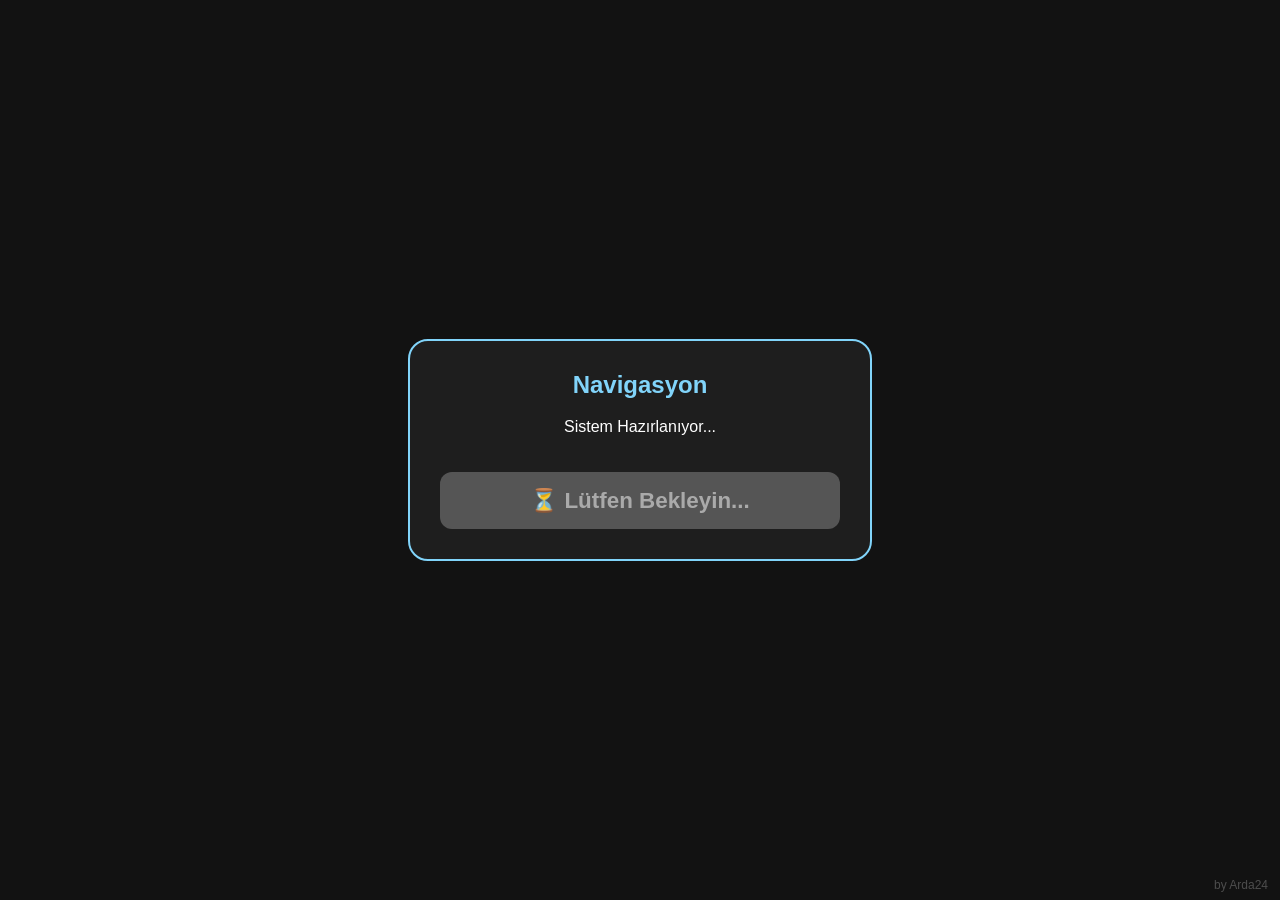
<file: ar.html>
<!DOCTYPE html>
<html lang="tr">
<head>
    <meta charset="UTF-8">
    <meta name="viewport" content="width=device-width, initial-scale=1.0">
    <title>Hastane AR Navigasyon</title>
    <script src="https://aframe.io/releases/1.4.1/aframe.min.js"></script>
    <script src="config.js"></script>
    <style>
        :root { --accent: #81D4FA; --bg: #121212; }
        body { margin: 0; overflow: hidden; font-family: 'Segoe UI', sans-serif; background: var(--bg); color: white; transition: background 0.3s; }
        
        #overlay-container { position: absolute; top: 0; left: 0; width: 100%; height: 100%; pointer-events: none; z-index: 1000; }
        
        /* Modern Üst Bar */
        #top-bar {
            position: absolute; top: 20px; left: 50%; transform: translateX(-50%);
            width: 85%; max-width: 400px; background: rgba(18, 18, 18, 0.9);
            backdrop-filter: blur(10px); border: 2px solid var(--accent); border-radius: 20px;
            padding: 15px; text-align: center; display: none; box-shadow: 0 8px 20px rgba(0,0,0,0.6);
        }
        .distance-text { font-size: 1.8rem; font-weight: bold; color: var(--accent); margin: 5px 0; }
        .instruction-text { font-size: 1rem; color: #E0E0E0; }

        /* Modern Hamburger Menü */
        #menu-btn { position: absolute; top: 25px; right: 20px; background: rgba(18, 18, 18, 0.9); border: 1px solid var(--accent); color: white; border-radius: 12px; padding: 10px 15px; cursor: pointer; font-size: 1.5rem; pointer-events: auto; display: none; }
        #menu-panel { display: none; position: absolute; top: 75px; right: 20px; width: 250px; background: rgba(18, 18, 18, 0.95); border: 1px solid #333; border-radius: 15px; pointer-events: auto; padding: 15px; box-shadow: 0 10px 30px rgba(0,0,0,0.8); }
        .menu-action { width: 100%; padding: 12px; background: var(--accent); color: black; border: none; border-radius: 8px; font-weight: bold; cursor: pointer; margin-top: 10px; }

        /* Giriş Ekranı */
        #intro-screen { position: fixed; top: 0; left: 0; width: 100vw; height: 100vh; background: var(--bg); display: flex; flex-direction: column; justify-content: center; align-items: center; z-index: 2000; padding: 20px; box-sizing: border-box; }
        .instruction-box { background: rgba(255,255,255,0.05); padding: 30px; border-radius: 20px; border: 2px solid var(--accent); text-align: center; max-width: 400px; width: 100%; }
        
        #start-ar-btn { background: var(--accent); color: #000; font-size: 1.4rem; font-weight: bold; padding: 15px; border: none; border-radius: 12px; cursor: pointer; width: 100%; margin-top: 20px; transition: background 0.3s; }
        #start-ar-btn:disabled { background: #555; color: #aaa; cursor: not-allowed; }

        .watermark { position: fixed; bottom: 8px; right: 12px; font-size: 0.75rem; color: rgba(255, 255, 255, 0.25); pointer-events: none; z-index: 10000; }
    </style>
</head>
<body>

    <div id="intro-screen">
        <div class="instruction-box">
            <h2 id="target-title" style="color: var(--accent); margin-top:0;">Navigasyon</h2>
            <p id="target-desc">Sistem Hazırlanıyor...</p>
            <button id="start-ar-btn" disabled>⏳ Lütfen Bekleyin...</button>
        </div>
    </div>

    <div id="overlay-container">
        <div id="top-bar">
            <div class="instruction-text" id="ui-instruction">İlerleyiniz</div>
            <div class="distance-text"><span id="ui-distance">--</span> m</div>
        </div>

        <button id="menu-btn" onclick="toggleMenu()">☰</button>
        <div id="menu-panel">
            <div style="font-weight: bold; color: var(--accent); margin-bottom: 10px;">Rota İşlemleri</div>
            <button class="menu-action" id="next-leg-btn" onclick="handleLegComplete()">✅ Noktaya Vardım</button>
            <button onclick="window.location.href='index.html'" style="width:100%; margin-top:10px; padding:10px; background:#444; color:white; border:none; border-radius:8px; cursor:pointer;">İptal Et</button>
        </div>
    </div>

    <a-scene 
        webxr="referenceSpaceType: local-floor; requiredFeatures: local-floor; optionalFeatures: dom-overlay; overlayElement: #overlay-container;" 
        renderer="alpha: true; antialias: true;"
        vr-mode-ui="enabled: false">
        <a-camera id="user-camera" position="0 0 0"></a-camera>
        <a-entity id="route-container"></a-entity>
    </a-scene>

    <div class="watermark">by Arda24</div>

    <script>
        document.addEventListener("DOMContentLoaded", () => {
            const urlParams = new URLSearchParams(window.location.search);
            let targetId = urlParams.get('hedef') || 'noroloji';
            
            if (!NavConfig["durak1"].destinations[targetId]) targetId = 'noroloji';

            const routeData = NavConfig["durak1"].destinations[targetId];
            let currentLegIndex = 0;
            let routeLegs = routeData.legs;
            
            const sceneEl = document.querySelector('a-scene');
            const routeContainer = document.getElementById("route-container");
            const startBtn = document.getElementById("start-ar-btn");

            // 🎯 ÇÖZÜM 2: Cihaz ARCore destekliyor mu arka planda kontrol et, butonu aktif et.
            if (navigator.xr) {
                navigator.xr.isSessionSupported('immersive-ar').then((supported) => {
                    if (supported) {
                        startBtn.innerText = "🚀 AR'yi Başlat";
                        startBtn.disabled = false;
                    } else {
                        startBtn.innerText = "❌ AR Desteklenmiyor";
                        document.getElementById("target-desc").innerText = "Cihazınız ARCore teknolojisini desteklemiyor.";
                    }
                });
            } else {
                startBtn.innerText = "❌ WebXR Bulunamadı";
                document.getElementById("target-desc").innerText = "Lütfen tarayıcıdan HTTPS ile giriş yapın.";
            }

            document.getElementById("target-desc").innerText = `Hedef: ${routeData.name || 'Hedef Noktası'}\nLütfen koridora düz bakın.`;

            window.toggleMenu = function() {
                const panel = document.getElementById("menu-panel");
                panel.style.display = panel.style.display === "block" ? "none" : "block";
            };

            window.handleLegComplete = function() {
                sceneEl.exitVR();
                window.toggleMenu();
                currentLegIndex++;

                if (currentLegIndex < routeLegs.length) {
                    alert("Noktaya varıldı. Lütfen yeni yöne (sola/sağa) dönün, o koridora düz bakın ve AR'yi tekrar başlatın.");
                    document.getElementById("target-desc").innerText = routeLegs[currentLegIndex].instruction;
                    document.getElementById("intro-screen").style.display = "flex";
                    if (currentLegIndex === routeLegs.length - 1) document.getElementById("next-leg-btn").innerText = "🎉 Hedefe Vardım";
                } else {
                    alert("Tebrikler! Hedefe ulaştınız.");
                    window.location.href = "index.html";
                }
            };

            startBtn.addEventListener('click', () => {
                if (sceneEl.hasLoaded) {
                    sceneEl.enterAR();
                } else {
                    alert("3D Motor hazırlanıyor, lütfen 1 saniye bekleyip tekrar deneyin.");
                }
            });

            sceneEl.addEventListener('enter-vr', () => {
                // Kamera açıldığında arkadaki siyah CSS arkaplanını saydam yap
                document.body.style.background = "transparent";
                document.getElementById("intro-screen").style.display = "none";
                document.getElementById("top-bar").style.display = "block";
                document.getElementById("menu-btn").style.display = "block";
                
                setTimeout(() => {
                    drawCurrentLeg();
                }, 1500);
            });

            sceneEl.addEventListener('exit-vr', () => {
                // AR'den çıkınca eski siyaha dön
                document.body.style.background = "var(--bg)";
                document.getElementById("top-bar").style.display = "none";
                document.getElementById("menu-btn").style.display = "none";
                document.getElementById("menu-panel").style.display = "none";
            });

            function drawCurrentLeg() {
                routeContainer.innerHTML = "";
                const leg = routeLegs[currentLegIndex];
                document.getElementById("ui-instruction").innerText = leg.instruction;

                const cameraObj = document.querySelector('#user-camera').object3D;
                
                routeContainer.object3D.position.set(cameraObj.position.x, 0, cameraObj.position.z);
                
                const euler = new THREE.Euler().setFromQuaternion(cameraObj.quaternion, 'YXZ');
                routeContainer.object3D.rotation.set(0, euler.y, 0);

                leg.path.forEach((p, i) => {
                    const arrow = document.createElement('a-cone');
                    arrow.setAttribute('radius-bottom', '0.12');
                    arrow.setAttribute('height', '0.04');
                    arrow.setAttribute('segments-radial', '4');
                    arrow.setAttribute('color', leg.color);
                    arrow.setAttribute('position', p.pos);
                    arrow.setAttribute('rotation', p.rot);
                    arrow.setAttribute('material', 'opacity: 0.5; transparent: true;');
                    arrow.setAttribute('animation', `property: material.opacity; from: 0.2; to: 0.8; dir: alternate; dur: 500; loop: true; delay: ${i * 150};`);
                    routeContainer.appendChild(arrow);
                });
                startDistanceTracking();
            }

            function startDistanceTracking() {
                if (AFRAME.components['distance-tracker']) delete AFRAME.components['distance-tracker'];
                
                AFRAME.registerComponent('distance-tracker', {
                    tick: function () {
                        const camObj = document.querySelector('#user-camera').object3D;
                        const lastArrow = routeContainer.lastChild;
                        if (!lastArrow) return;
                        
                        const camWorldPos = new THREE.Vector3();
                        camObj.getWorldPosition(camWorldPos);
                        
                        const targetWorldPos = new THREE.Vector3();
                        lastArrow.getWorldPosition(targetWorldPos);
                        
                        // Yüksekliği (Y eksenini) görmezden gelerek sadece Kuş Uçuşu (2D) mesafe ölçümü yap
                        const dist2D = Math.hypot(camWorldPos.x - targetWorldPos.x, camWorldPos.z - targetWorldPos.z);
                        
                        if (dist2D < 0.6) {
                            document.getElementById("ui-distance").innerText = "0";
                            document.getElementById("ui-instruction").innerText = "📍 Noktaya Ulaştınız!";
                        } else {
                            document.getElementById("ui-distance").innerText = dist2D.toFixed(1);
                        }
                    }
                });
                sceneEl.setAttribute('distance-tracker', '');
            }
        });
    </script>
</body>
</html>
</file>
